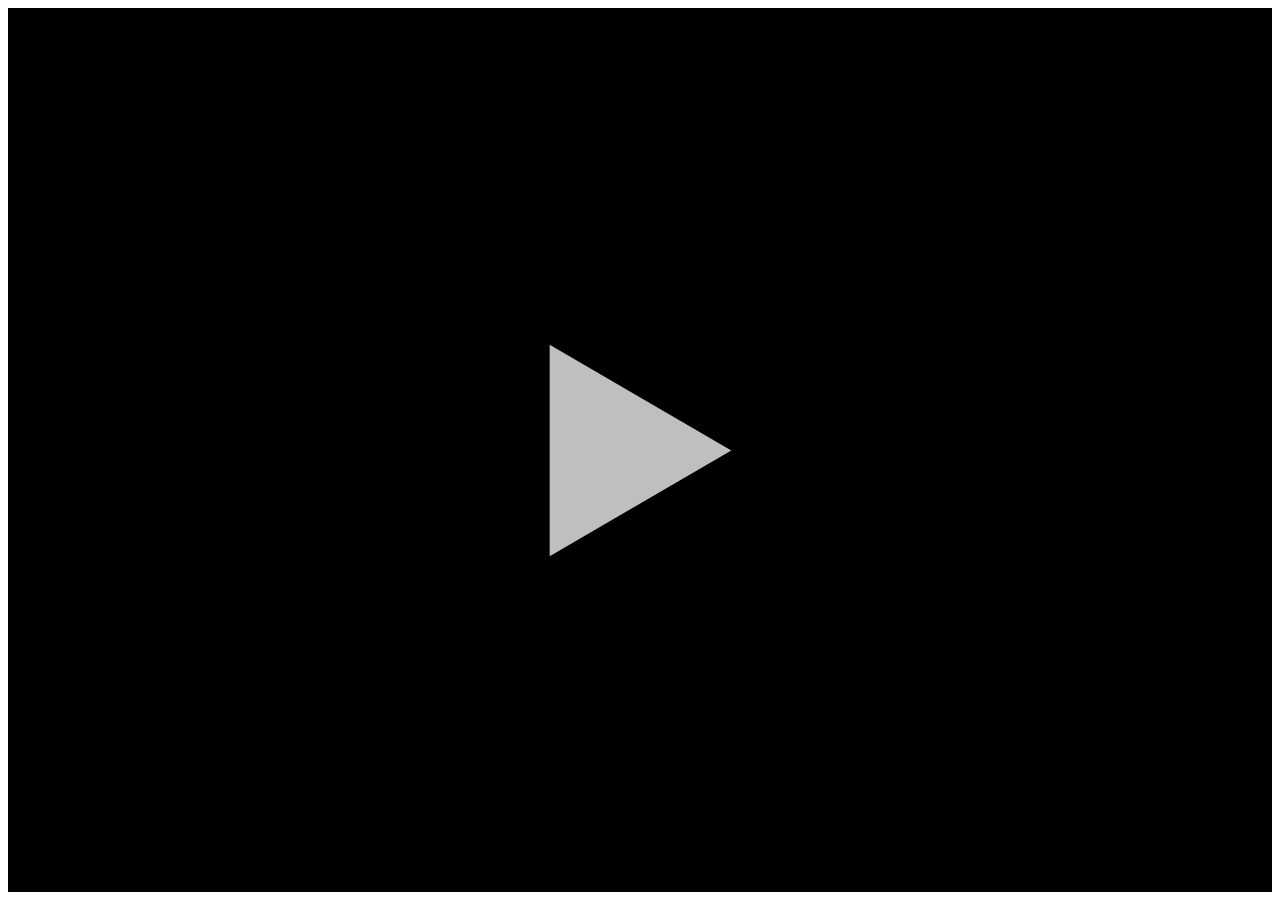
<file: clappr/index.html>
<head>
  <script type="text/javascript" src="clappr.min.js"></script>
</head>
            
          
            
<body>
  <div id="player"></div>
  <script>
    //var player = new Clappr.Player({source: "http://your.video/here.mp4", parentId: "#player"}); //simple code for play video


    //for m3u8 file play with signed url
    //=>https://github.com/clappr/hlsjs-playback
    var url = "http://host/hls/stream.m3u8";
    var player = new Clappr.Player({
        source: url,
        parentId: '#player',
        preload: 'auto',
        autoPlay: 'true',
        width: '100%',
        height: '100%',
        fullscreenEnabled: 'true',
        hideMediaControl: 'false',
        //for signed url
        //playback: {
        // hlsjsConfig: {
        //         maxBufferSize: 5,
        //         xhrSetup: function(xhr, url) {
        //             console.log(url);
        //             urls = url + "?" + "anythink";
        //             xhr.open('GET', urls, true);
        //         }
        //     }
        // },
        //plugins: [HlsjsPlayback], //add plugin name
    });


    //for playlist
 //    var player = new Clappr.Player({
	//   source: 'http://your.video/here.mp4',
	//   plugins: [QueuePlugin],
	//   queue: {
	//     nextVideos: ['http://another.video/here.mp4'],
	//     autoPlayNextVideo: true,
	//   },
	// });


//for subtitle add plugin
//=>https://github.com/clappr/dash-shaka-playback

//for 360 video play plugin
//=>https://github.com/thiagopnts/clappr-video360

//for playlist auto play after video end pluin
//=>https://github.com/joaopaulovieira/clappr-queue-plugin

//for video quality change
//=>https://github.com/clappr/clappr-level-selector-plugin


//more option and plugins=https://github.com/clappr/clappr#handshake-third-party-pluginsintegrations

  </script>
</body>
</file>
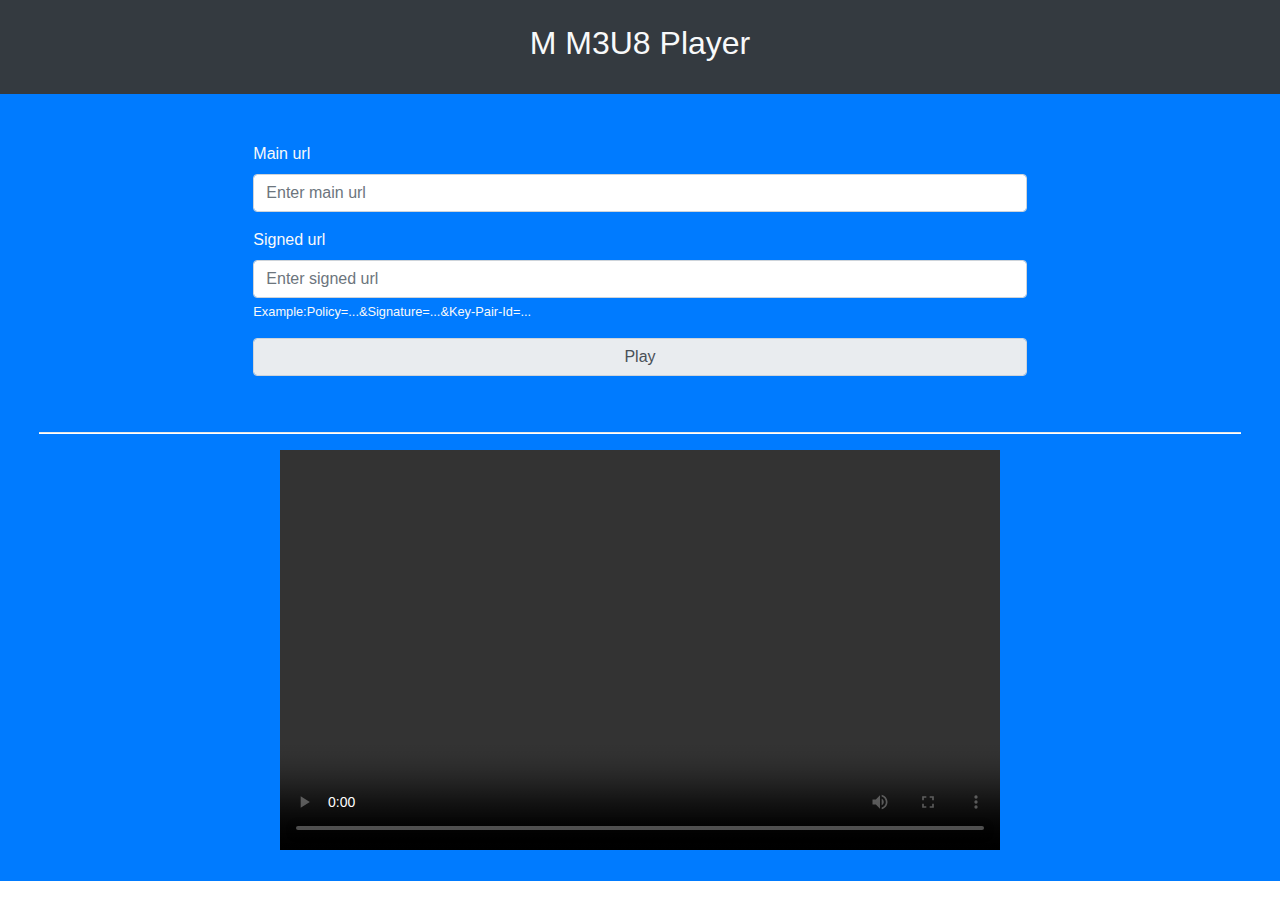
<file: hls.js/player.html>
<!DOCTYPE html>
<html>
<head>
  <link rel="stylesheet" type="text/css" href="css/bootstrap.min.css">
  <script src="js/hls.min.js"></script>
</head>
<body>

<div class="container-fluid">

	<div class="headertext bg-dark p-4 row">
		<div class="col-md-12"><h2 class="text-center text-light">M M3U8 Player</h2></div>
	</div>
	
	<div class="row bg-primary p-4">
		<div class="col-md-2"></div>
		<div class="form col-md-8 p-4">
			<form name="form" id="form" method="post">
				<div class="form-group">
				   <label for="mainurl" class="text-light">Main url</label>
				   <input type="url" class="form-control" id="mainurl" name="mainurl" placeholder="Enter main url" required="">
				 </div>
				 <div class="form-group">
				   <label for="signedurl" class="text-light">Signed url</label>
				   <input type="text" class="form-control" id="signedurl" name="signedurl" placeholder="Enter signed url">
				   <small id="urlHelp" class="form-text text-light">Example:Policy=...&Signature=...&Key-Pair-Id=...</small>
				 </div>
				 <div class="form-group">
				  <button class="form-control" type="submit" id="submit" disabled="">Play</button>
				 </div>
			</form>
		</div>
		<div class="col-md-2"></div>

		<div class="col-md-12"><hr style="height: 1px; background: white;"></div>

		<div class="col-md-12 text-center">
		<video id="video" style="width: 720px; height: 400px;" controls></video>
		</div>
	</div>
 
 </div>

  
  <script src="js/jquery.min.js"></script>
  <script src="js/bootstrap.min.js"></script>
  <script src="js/popper.min.js"></script>
  <script src="js/player.js"></script>
</body>
</html>
</file>
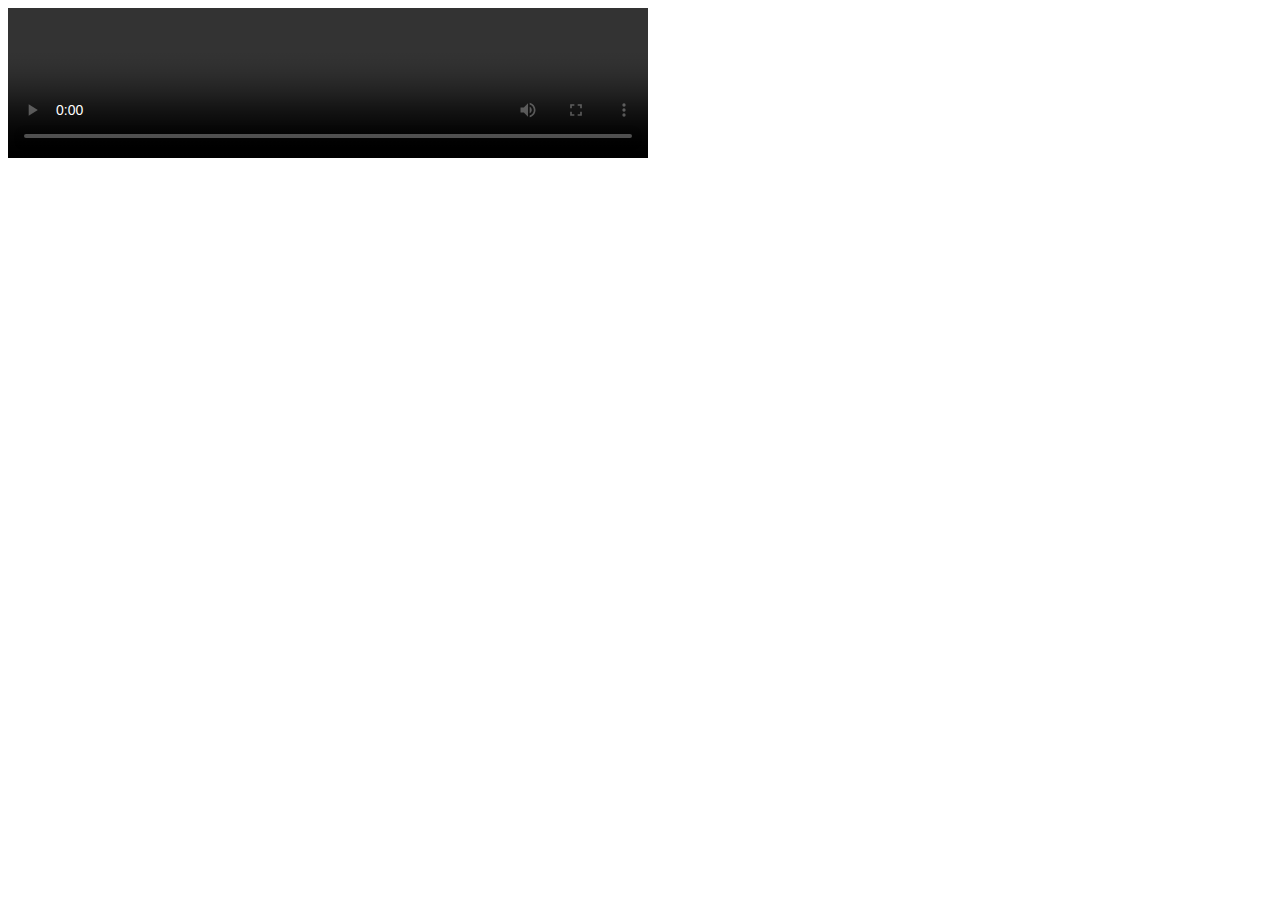
<file: shaka-player with plyr player/plyr.html>
<!DOCTYPE html>
<html>
  <head>
    <link rel="stylesheet" href="https://cdn.plyr.io/3.2.4/plyr.css">

    <script src="https://cdn.plyr.io/3.2.4/plyr.js"></script>
    <script src="shaka-player.compiled.js"></script>
    <script src="mux.js"></script>
  </head>
  <body>
    <video id="video"
           width="640"
           poster=""
           controls autoplay></video>
  </body>

  <script type="text/javascript">
    document.addEventListener('DOMContentLoaded', () => {
      const source = 'https://host.com/live/stream.m3u8';
      const video = document.getElementById('video');
      // For options (second argument) see: https://github.com/sampotts/plyr/#options
      const player = new Plyr(video);
      // Expose player so it can be used from the console
      window.player = player;


      // For more Shaka Player options, see: https://github.com/google/shaka-player
      if (shaka.Player.isBrowserSupported()) {
        // Install built-in polyfills
        shaka.polyfill.installAll();

        const shakaInstance = new shaka.Player(video);


        shakaInstance.getNetworkingEngine().registerRequestFilter(function(type, request) {
          //alert("d");
          console.log(request.uris[0]);
          //for send header
          if (type != shaka.net.NetworkingEngine.RequestType.MANIFEST) {
            //request.headers['Authorization'] = "{{ access_token }}";
            //return;  // ignore non-manifest requests
          }

          //request.allowCrossSiteCredentials = true;
          // Look for one URI and change it to something else.

          //for signed url
          // if (request.uris[0]) {
          request.uris[0] = request.uris[0] +'?auth=Athhh';
          request.headers = {"mode":"no-cors"};
          //   //request.headers['mode'] = "no-cors";
          // }



        });


        shakaInstance.load(source);
      } else {
        console.warn('Browser is not supported!');
      }
    });
  </script>
</html>
</file>
